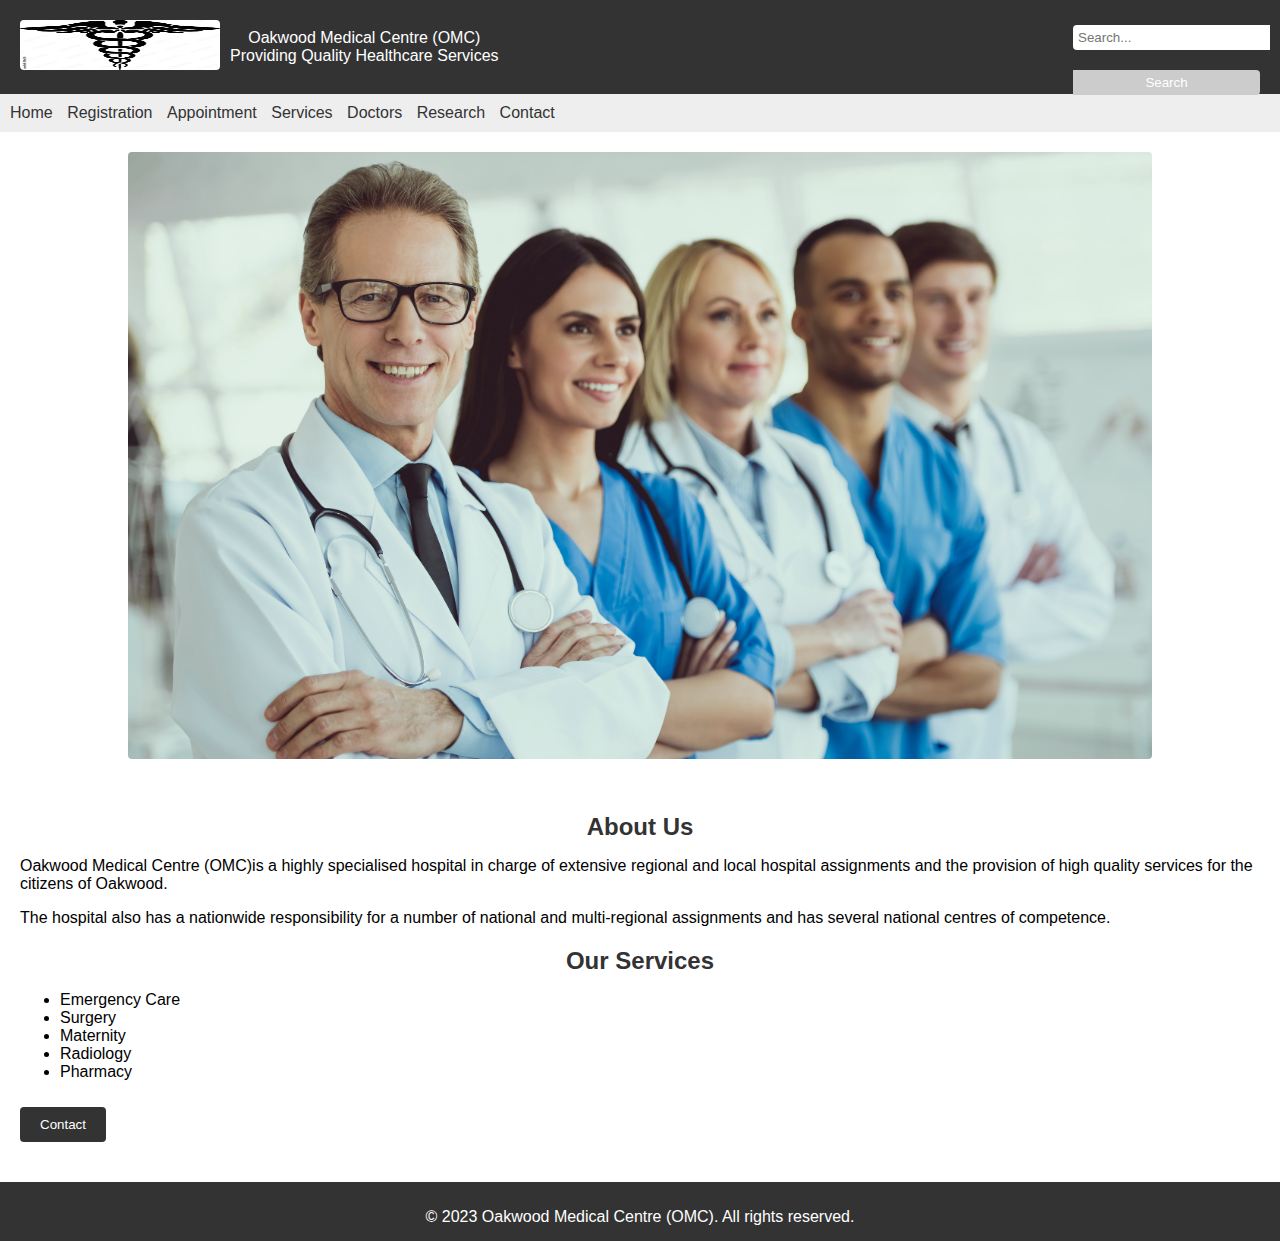
<file: index.html>
<!DOCTYPE html>
<html>

<head>
  <title>Oakwoodmedcentre</title>
  <link rel="stylesheet" type="text/css" href="styles.css">
  <link rel="icon" type="image/x-icon" href="assets/oakwoodlogored.jpg">
</head>

<body>
  <header>
    <div class="logo">
      <a href="index.html"> <img src="assets/oakwood logo.jpg" alt="Hospital Logo "></a>
    </div>
    <div class="header-text">
      <p>Oakwood Medical Centre (OMC)</p>
      <p>Providing Quality Healthcare Services</p>
    </div>
  </header>
  <nav>
    <ul>
      <li><a href="index.html">Home</a></li>
      <li><a href="registration.html">Registration</a></li>
      <li><a href="appointment.html">Appointment</a></li>
      <li><a href="services.html">Services</a></li>
      <li><a href="doctors.html">Doctors</a></li>
      <li><a href="research.html">Research</a></li>
      <li><a href="contact.html">Contact</a></li>
    </ul>
  </nav>
  <form class="search-form">
    <input type="text" placeholder="Search..." class="search-input">
    <button type="submit" class="search-button">Search</button>
  </form>
  <div class="container">
    <img src="assets/oakwoodbackground.png" alt="Oakwood">
  </div>
  <main>
    <section id="about">
      <h2>About Us</h2>
      <p>Oakwood Medical Centre (OMC)is a highly specialised hospital in charge of extensive regional and local hospital
        assignments and the provision of high quality services for the citizens of Oakwood. </p>
      <p>The hospital also has a nationwide responsibility for a number of national and multi-regional assignments and
        has several national centres of competence.</p>
    </section>
    <section id="services">
      <h2>Our Services</h2>
      <ul>
        <li>Emergency Care</li>
        <li>Surgery</li>
        <li>Maternity</li>
        <li>Radiology</li>
        <li>Pharmacy</li>
      </ul>
      <p>
        <button id="contact-button">Contact</button>
      <div id="contact-details" style="display: none;">
        <p>Email: OMC@Oakwoodmail.com</p>
        <p>Phone: 123-456-7890</p>
        <p>Tel: (+76) 90050001</p>
        <p>Mobile: 620 90050002</p>
        <p>info(@)OakwoodMedicalCentre.co.ke</p>
        <p>support(@)OakwoodMedicalCentre.co.ke</p>
        <p>JTS Building, 13th Flr - Nairobi</p>
        <p>P.O BOX 8080 - 4040 - Nairobi</p>
      </div>
      <script>
        document.getElementById("contact-button").addEventListener("click", function () {
          var contactDetails = document.getElementById("contact-details");

          if (contactDetails.style.display === "none") {
            contactDetails.style.display = "block";
          } else {
            contactDetails.style.display = "none";
          }
        });
      </script>
      </p>
    </section>
  </main>
  <footer>
    <p>&copy; 2023 Oakwood Medical Centre (OMC). All rights reserved.</p>
  </footer>
  <script src="script.js"></script>
</body>

</html>
</file>
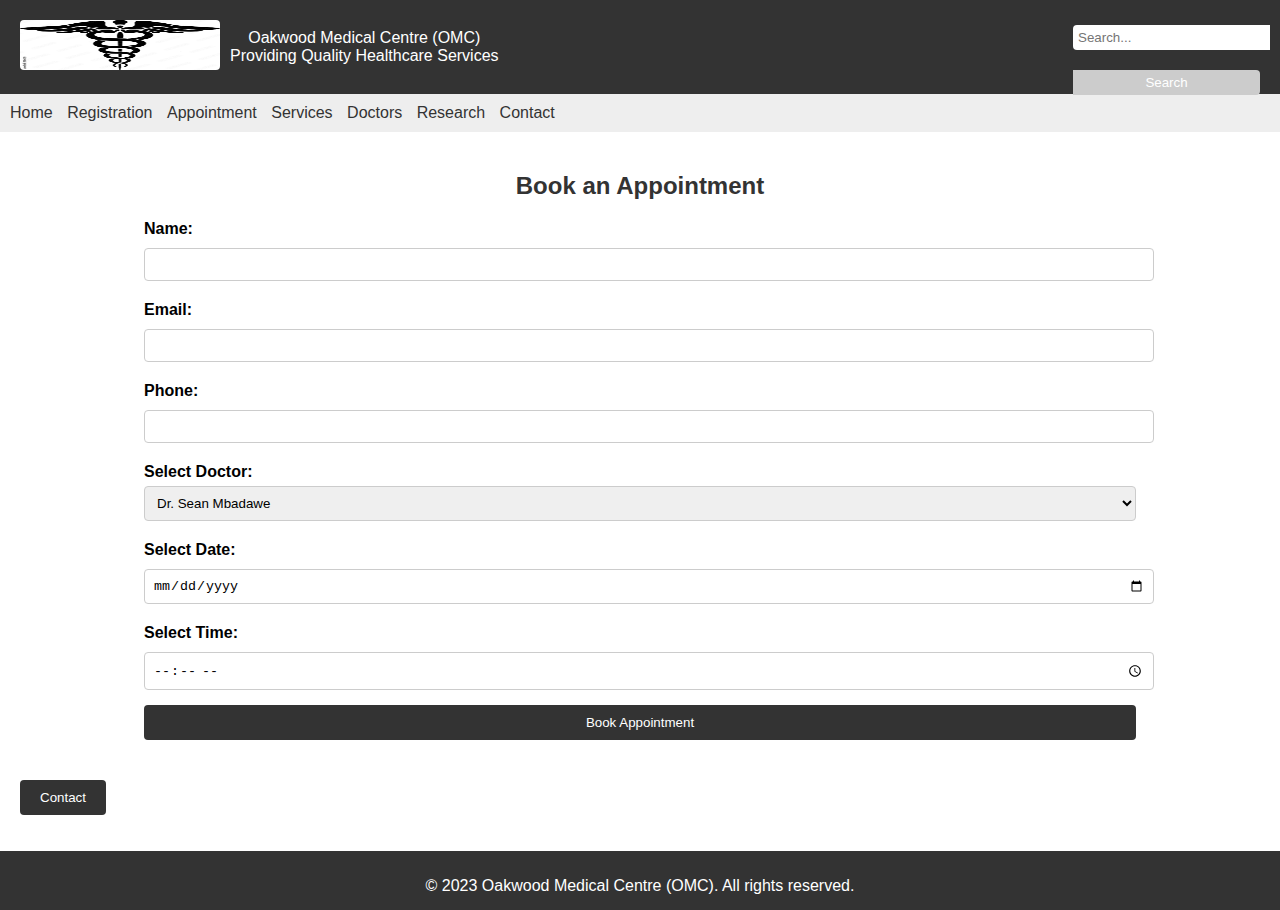
<file: appointment.html>
<!DOCTYPE html>
<html>

<head>
    <title>Oakwoodmedcentre</title>
    <link rel="stylesheet" type="text/css" href="styles.css">
    <link rel="icon" type="image/x-icon" href="assets/oakwoodlogored.jpg">
</head>

<body>
    <header>
        <div class="logo">
            <a href="index.html"> <img src="assets/oakwood logo.jpg" alt="Hospital Logo "></a>
        </div>
        <div class="header-text">
            <p>Oakwood Medical Centre (OMC)</p>
            <p>Providing Quality Healthcare Services</p>
        </div>
    </header>
    <nav>
        <ul>
            <li><a href="index.html">Home</a></li>
            <li><a href="registration.html">Registration</a></li>
            <li><a href="appointment.html">Appointment</a></li>
            <li><a href="services.html">Services</a></li>
            <li><a href="doctors.html">Doctors</a></li>
            <li><a href="research.html">Research</a></li>
            <li><a href="contact.html">Contact</a></li>
        </ul>
    </nav>
    <form class="search-form">
        <input type="text" placeholder="Search..." class="search-input">
        <button type="submit" class="search-button">Search</button>
    </form>
    <main>
        <section class="container">
            <h2>Book an Appointment</h2>
            <form id="appointment-form">
                <label for="name">Name:</label>
                <input type="text" id="name" name="name" required>

                <label for="email">Email:</label>
                <input type="email" id="email" name="email" required>

                <label for="phone">Phone:</label>
                <input type="tel" id="phone" name="phone" required>

                <label for="doctor">Select Doctor:</label>
                <select id="doctor" name="doctor">
                    <option value="Dr. Sean Mbadawe">Dr. Sean Mbadawe</option>
                    <option value="Dr.Jane Scrubs">Dr.Jane Scrubs</option>
                    <option value="Dr.Megan Pulse">Dr.Megan Pulse</option>
                    <option value="dr-jane-smith">Dr. Jane Smith</option>
                    <option value="dr-mark-johnson">Dr. Mark Johnson</option>
                </select>

                <label for="date">Select Date:</label>
                <input type="date" id="date" name="date" required>

                <label for="time">Select Time:</label>
                <input type="time" id="time" name="time" required>

                <input type="submit" value="Book Appointment">
            </form>
        </section>
        <p>
            <button id="contact-button">Contact</button>
        <div id="contact-details" style="display: none;">
            <p>Email: OMC@Oakwoodmail.com</p>
            <p>Phone: 123-456-7890</p>
            <p>Tel: (+76) 90050001</p>
            <p>Mobile: 620 90050002</p>
            <p>info(@)OakwoodMedicalCentre.co.ke</p>
            <p>support(@)OakwoodMedicalCentre.co.ke</p>
            <p>JTS Building, 13th Flr - Nairobi</p>
            <p>P.O BOX 8080 - 4040 - Nairobi</p>
        </div>
        <script>
            document.getElementById("contact-button").addEventListener("click", function () {
                var contactDetails = document.getElementById("contact-details");

                if (contactDetails.style.display === "none") {
                    contactDetails.style.display = "block";
                } else {
                    contactDetails.style.display = "none";
                }
            });
        </script>
        </p>
        </section>
    </main>
    <footer>
        <p>&copy; 2023 Oakwood Medical Centre (OMC). All rights reserved.</p>
    </footer>
    <script src="script.js"></script>
</body>

</html>
</file>
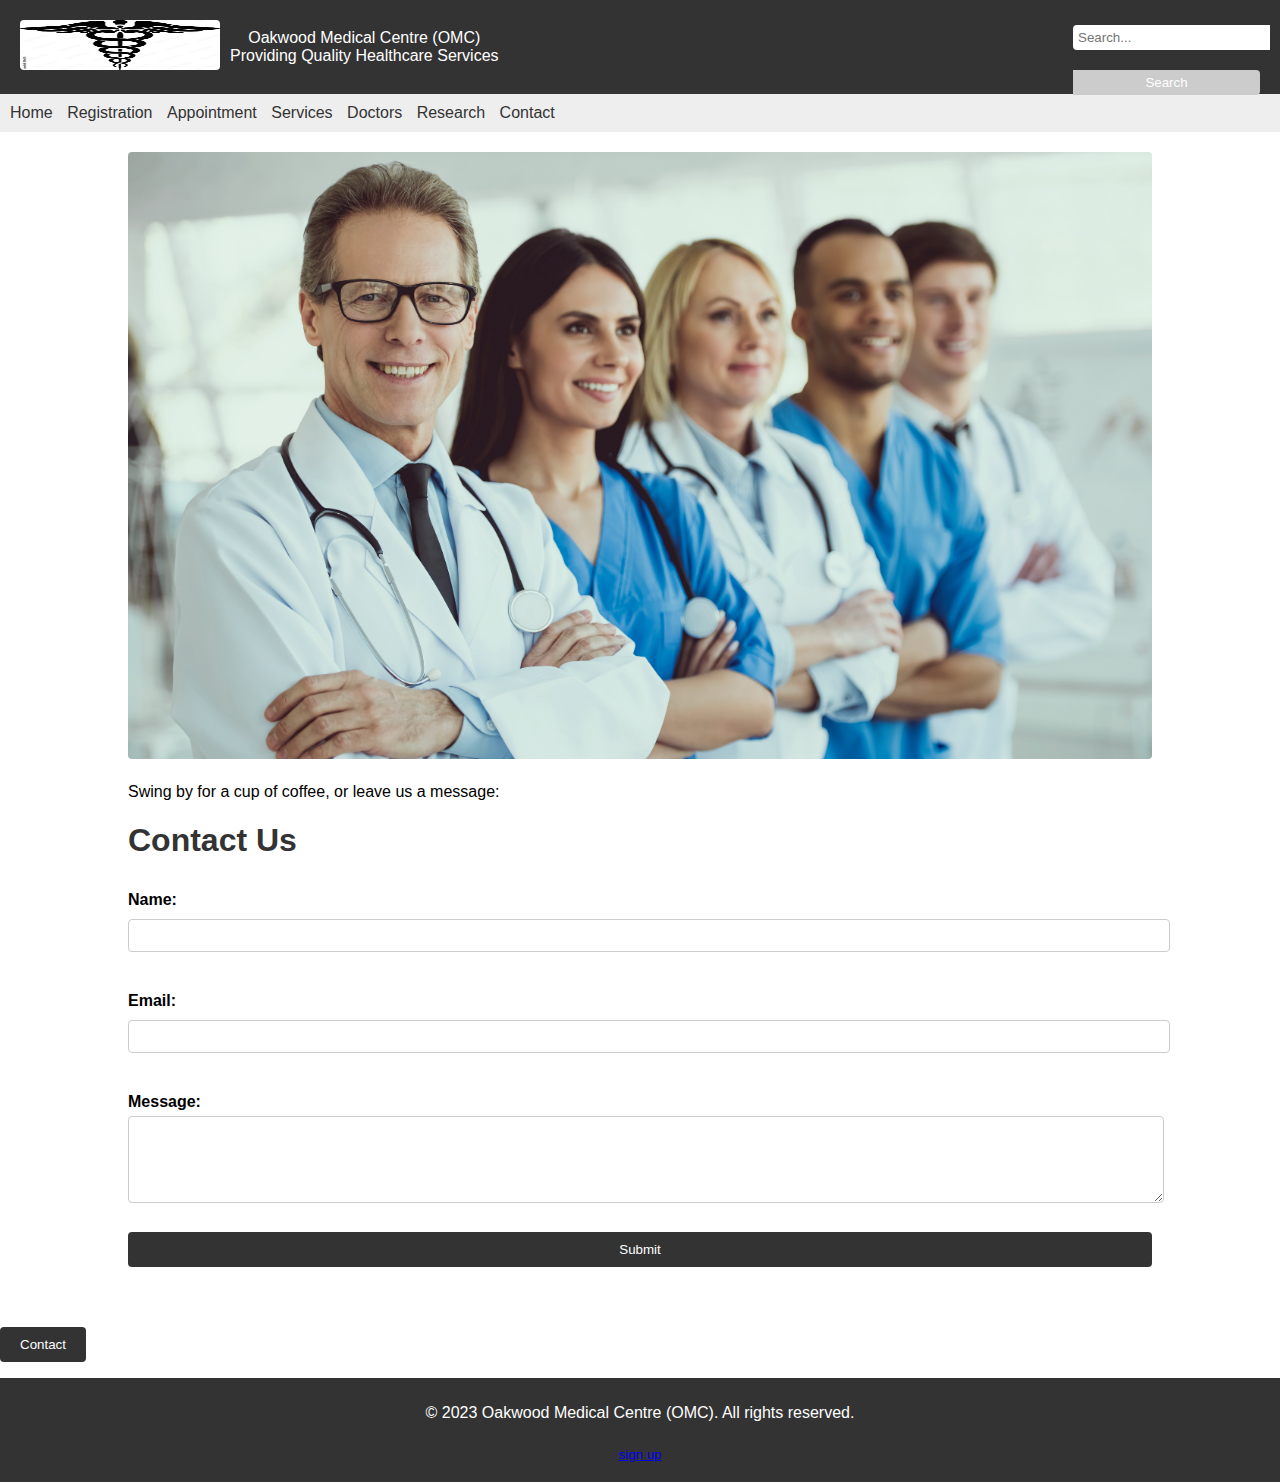
<file: contact.html>
<!DOCTYPE html>
<html>

<head>
  <title>Oakwoodmedcentre</title>
  <link rel="stylesheet" type="text/css" href="styles.css">
  <link rel="icon" type="image/x-icon" href="assets/oakwoodlogored.jpg">
</head>

<body>
  <header>
    <div class="logo">
      <a href="index.html"> <img src="assets/oakwood logo.jpg" alt="Hospital Logo "></a>
    </div>
    <div class="header-text">
      <p>Oakwood Medical Centre (OMC)</p>
      <p>Providing Quality Healthcare Services</p>
    </div>
  </header>
  <nav>
    <ul>
      <li><a href="index.html">Home</a></li>
      <li><a href="registration.html">Registration</a></li>
      <li><a href="appointment.html">Appointment</a></li>
      <li><a href="services.html">Services</a></li>
      <li><a href="doctors.html">Doctors</a></li>
      <li><a href="research.html">Research</a></li>
      <li><a href="contact.html">Contact</a></li>
      
      
      
    </ul>
  </nav>
  <form class="search-form">
    <input type="text" placeholder="Search..." class="search-input">
    <button type="submit" class="search-button">Search</button>
  </form>
  <div class="container">
    <img src="assets/oakwoodbackground.png" alt="Oakwood">
  </div>
  <div class="container">
    <p>Swing by for a cup of coffee, or leave us a message:</p>
    <h1>Contact Us</h1>
    <form id="contact-form">
      <div class="form-group">
        <label for="name">Name:</label>
        <input type="text" id="name" name="name" required>
      </div>

      <div class="form-group">
        <label for="email">Email:</label>
        <input type="email" id="email" name="email" required>
      </div>

      <div class="form-group">
        <label for="message">Message:</label>
        <textarea id="message" name="message" rows="5" required></textarea>
      </div>

      <div class="form-group">
        <input type="submit" value="Submit" onclick="submitForm(event)">
      </div>
    </form>
  </div>
  <div id="successMessage" style="display: none; color: green;">
    Message sent successfully!
  </div>

  
      <p>
        <button id="contact-button">Contact</button>
      <div id="contact-details" style="display: none;">
        <p>Email: OMC@Oakwoodmail.com</p>
        <p>Phone: 123-456-7890</p>
        <p>Tel: (+76) 90050001</p>
        <p>Mobile: 620 90050002</p>
        <p>info(@)OakwoodMedicalCentre.co.ke</p>
        <p>support(@)OakwoodMedicalCentre.co.ke</p>
        <p>JTS Building, 13th Flr - Nairobi</p>
        <p>P.O BOX 8080 - 4040 - Nairobi</p>
      </div>
      <script>
         function submitForm(event) {
      event.preventDefault();
      document.getElementById('successMessage').style.display = 'block';
    
        document.getElementById("contact-button").addEventListener("click", function () {
          var contactDetails = document.getElementById("contact-details");

          if (contactDetails.style.display === "none") {
            contactDetails.style.display = "block";
          } else {
            contactDetails.style.display = "none";
          }
        });
      </script>
      </p>
    </section>
  </main>
  <footer>
    <p>&copy; 2023 Oakwood Medical Centre (OMC). All rights reserved.</p>
    <button  id="login-button"><a href="admin/login.html">sign up</a></button>
    
  </footer>
  <script src="script.js"></script>

</body>

</html>
</file>
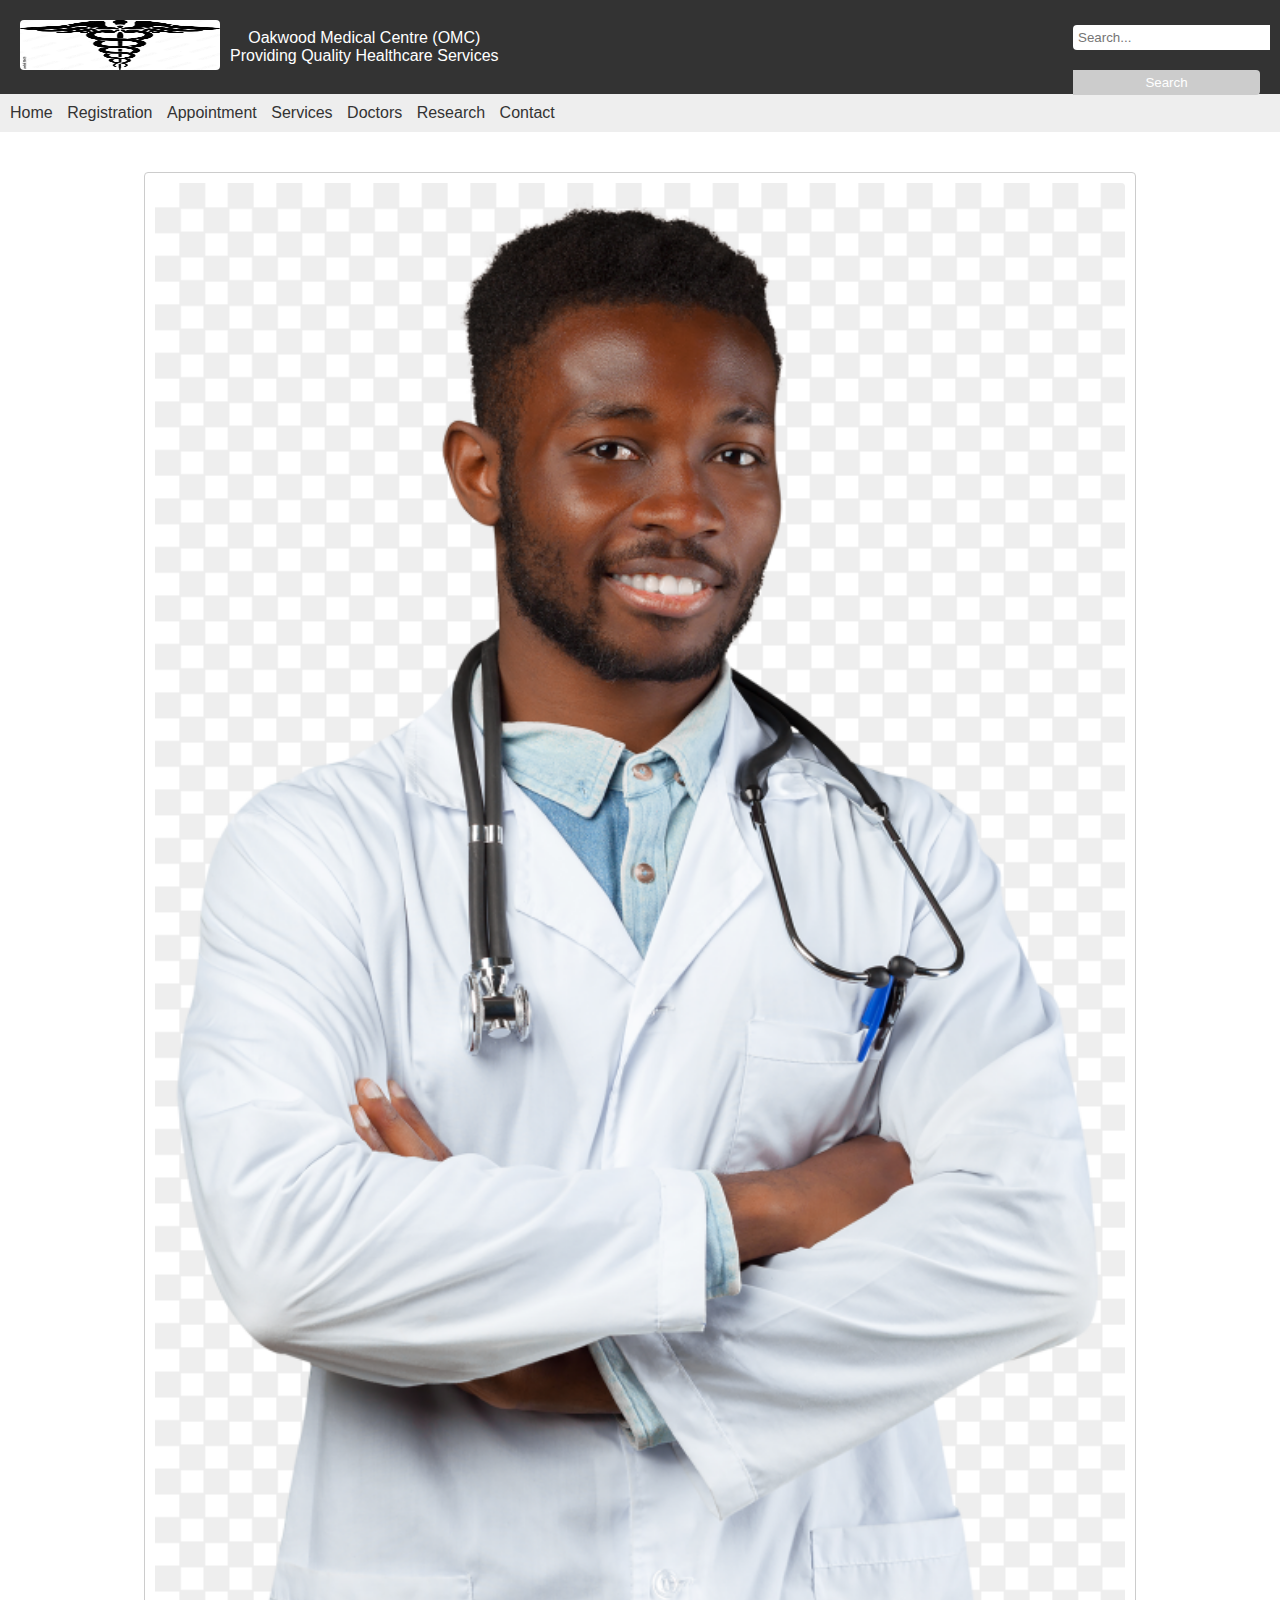
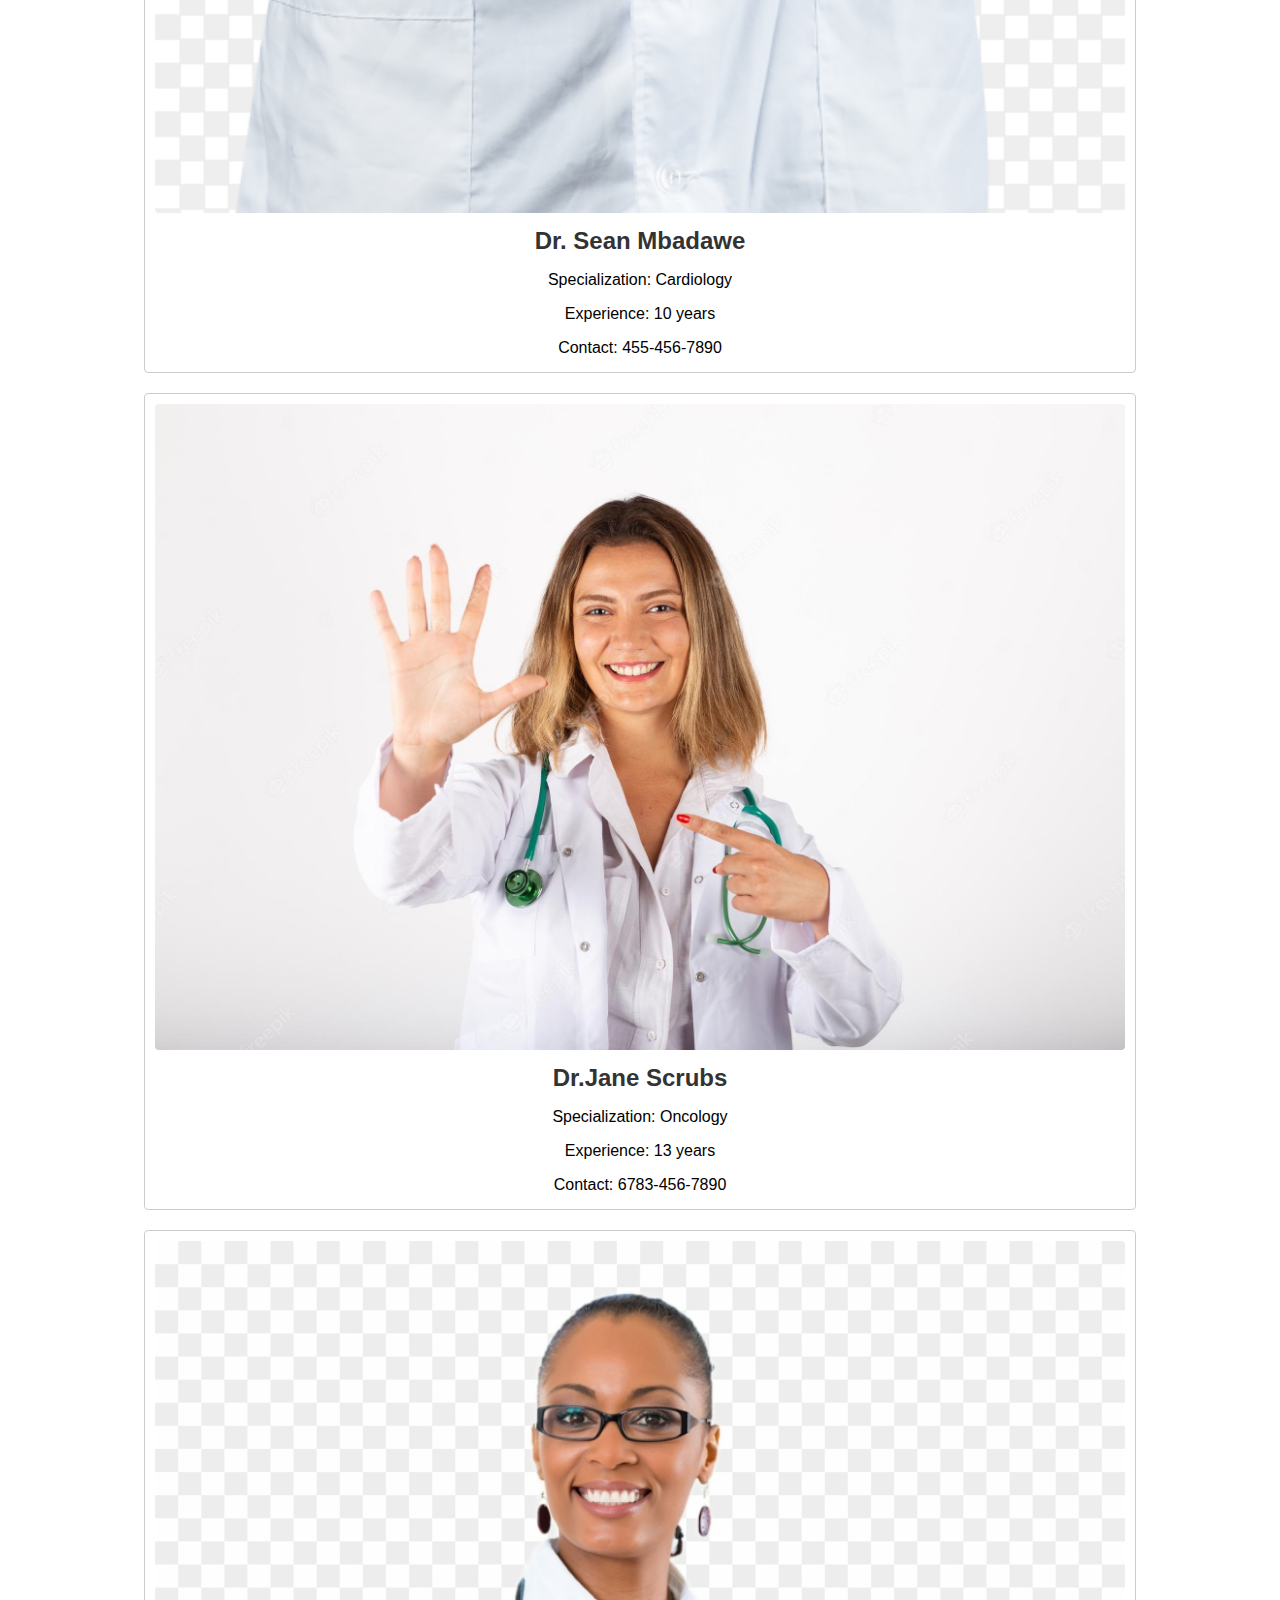
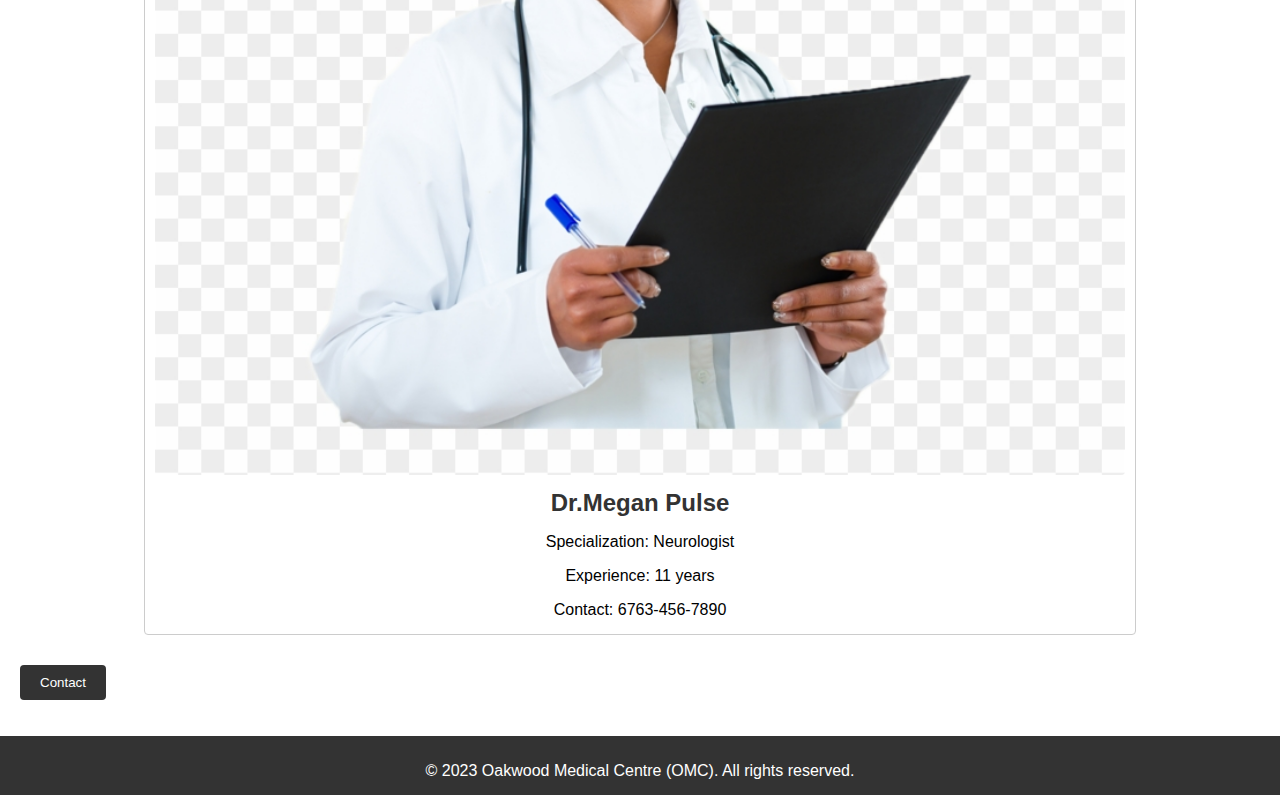
<file: doctors.html>
<!DOCTYPE html>
<html>
<head>
  <title>Oakwoodmedcentre</title>
  <link rel="stylesheet" type="text/css" href="styles.css">
  <link rel="icon" type="image/x-icon" href="assets/oakwoodlogored.jpg">
</head>
<body>
  <header>
    <div class="logo">
      <a href="index.html"> <img src="assets/oakwood logo.jpg" alt="Hospital Logo "></a>
    </div>
    <div class="header-text">
      <p>Oakwood Medical Centre (OMC)</p>
      <p>Providing Quality Healthcare Services</p>
    </div>
  </header>
  <nav>
    <ul>
      <li><a href="index.html">Home</a></li>
      <li><a href="registration.html">Registration</a></li>
      <li><a href="appointment.html">Appointment</a></li>
      <li><a href="services.html">Services</a></li>
      <li><a href="doctors.html">Doctors</a></li>
      <li><a href="research.html">Research</a></li>
      <li><a href="contact.html">Contact</a></li>
    </ul>
  </nav>
  <form class="search-form">
    <input type="text" placeholder="Search..." class="search-input">
    <button type="submit" class="search-button">Search</button>
  </form>
  <main>
    <section class="container">
        <div id="doctor-info" class="doctor">
            <img id="doctor-image" src="assets/johnndo.png" alt="Doctor">
            <h2 id="doctor-name">Dr. Sean Mbadawe</h2>
            <p id="doctor-specialization">Specialization: Cardiology</p>
            <p id="doctor-experience">Experience: 10 years</p>
            <p id="doctor-contact">Contact: 455-456-7890</p>
        </div>
    </section>
    <section class="container">
        <div id="doctor-info" class="doctor">
            <img id="doctor-image" src="assets/janedoe2.jpg" alt="Doctor">
            <h2 id="doctor-name">Dr.Jane Scrubs </h2>
            <p id="doctor-specialization">Specialization: Oncology</p>
            <p id="doctor-experience">Experience: 13 years</p>
            <p id="doctor-contact">Contact: 6783-456-7890</p>
        </div>
    </section>
    <section class="container">
        <div id="doctor-info" class="doctor">
            <img id="doctor-image" src="assets/janendo2.jpg" alt="Doctor">
            <h2 id="doctor-name">Dr.Megan Pulse </h2>
            <p id="doctor-specialization">Specialization: Neurologist</p>
            <p id="doctor-experience">Experience: 11 years</p>
            <p id="doctor-contact">Contact: 6763-456-7890</p>
        </div>
    </section>
      <p>
        <button id="contact-button">Contact</button>
      <div id="contact-details" style="display: none;">
        <p>Email: OMC@Oakwoodmail.com</p>
        <p>Phone: 123-456-7890</p>
        <p>Tel: (+76) 90050001</p>
        <p>Mobile: 620 90050002</p>
        <p>info(@)OakwoodMedicalCentre.co.ke</p>
        <p>support(@)OakwoodMedicalCentre.co.ke</p>
        <p>JTS Building, 13th Flr - Nairobi</p>
        <p>P.O BOX 8080 - 4040 - Nairobi</p>
      </div>
      <script>
        document.getElementById("contact-button").addEventListener("click", function () {
          var contactDetails = document.getElementById("contact-details");

          if (contactDetails.style.display === "none") {
            contactDetails.style.display = "block";
          } else {
            contactDetails.style.display = "none";
          }
        });
      </script>
      </p>
    </section>
  </main>
  <footer>
    <p>&copy; 2023 Oakwood Medical Centre (OMC). All rights reserved.</p>
  </footer>
  <script src="script.js"></script>
</body>
</html>
</file>
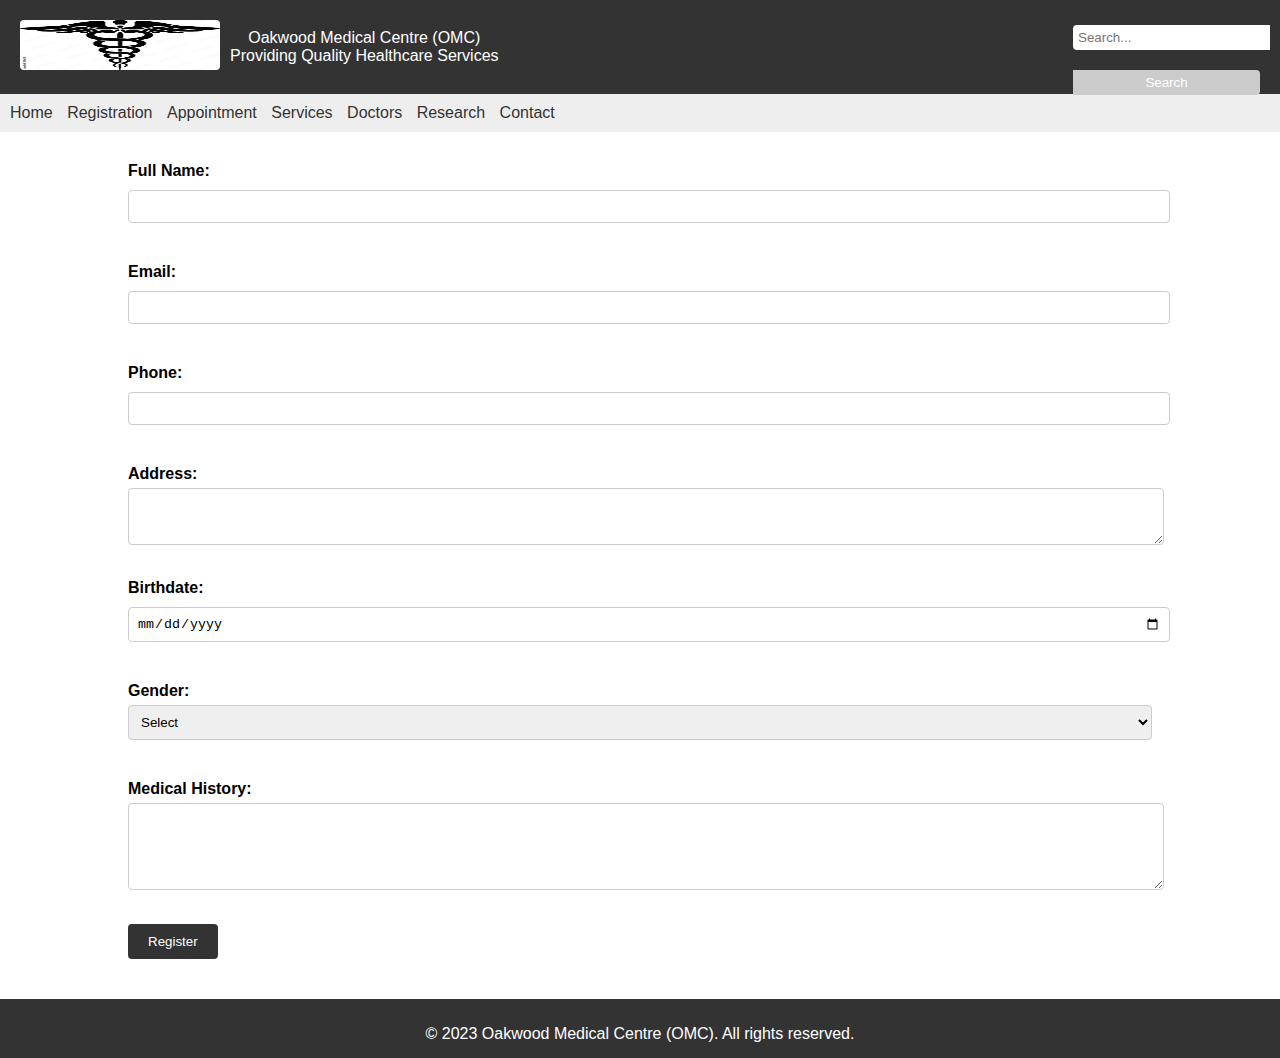
<file: registration.html>
<!DOCTYPE html>
<html>

<head>
  <title>Hospital Services - Oakwood Medical Centre (OMC)</title>
  <link rel="stylesheet" type="text/css" href="styles.css">
  <link rel="icon" type="image/x-icon" href="assets/oakwoodlogored.jpg">
</head>
<body>
  <header>
    <div class="logo">
      <a href="index.html"> <img src="assets/oakwood logo.jpg" alt="Hospital Logo "></a>
    </div>
    <div class="header-text">
      <p>Oakwood Medical Centre (OMC)</p>
      <p>Providing Quality Healthcare Services</p>
    </div>
  </header>
  <nav>
    <ul>
      <li><a href="index.html">Home</a></li>
      <li><a href="registration.html">Registration</a></li>
      <li><a href="appointment.html">Appointment</a></li>
      <li><a href="services.html">Services</a></li>
      <li><a href="doctors.html">Doctors</a></li>
      <li><a href="research.html">Research</a></li>
      <li><a href="contact.html">Contact</a></li>
    </ul>
  </nav>
  <form class="search-form">
    <input type="text" placeholder="Search..." class="search-input">
    <button type="submit" class="search-button">Search</button>
  </form>
  <section class="container">
    <form id="registration-form">
      <div class="form-group">
        <label for="full-name">Full Name:</label>
        <input type="text" id="full-name" required>
      </div>
      <div class="form-group">
        <label for="email">Email:</label>
        <input type="email" id="email" required>
      </div>
      <div class="form-group">
        <label for="phone">Phone:</label>
        <input type="tel" id="phone" required>
      </div>
      <div class="form-group">
        <label for="address">Address:</label>
        <textarea id="address" rows="3" required></textarea>
      </div>
      <div class="form-group">
        <label for="birthdate">Birthdate:</label>
        <input type="date" id="birthdate" required>
      </div>
      <div class="form-group">
        <label for="gender">Gender:</label>
        <select id="gender" required>
          <option value="">Select</option>
          <option value="male">Male</option>
          <option value="female">Female</option>
          <option value="other">Other</option>
        </select>
      </div>
      <div class="form-group">
        <label for="medical-history">Medical History:</label>
        <textarea id="medical-history" rows="5" required></textarea>
      </div>
      <div class="form-group">
        <button type="submit">Register</button>
      </div>
    </form>
  </section>
  <script src="script.js"></script>
  <footer>
    <p>&copy; 2023 Oakwood Medical Centre (OMC). All rights reserved.</p>
  </footer>
  <script src="script.js"></script>
</body>

</html>
</file>
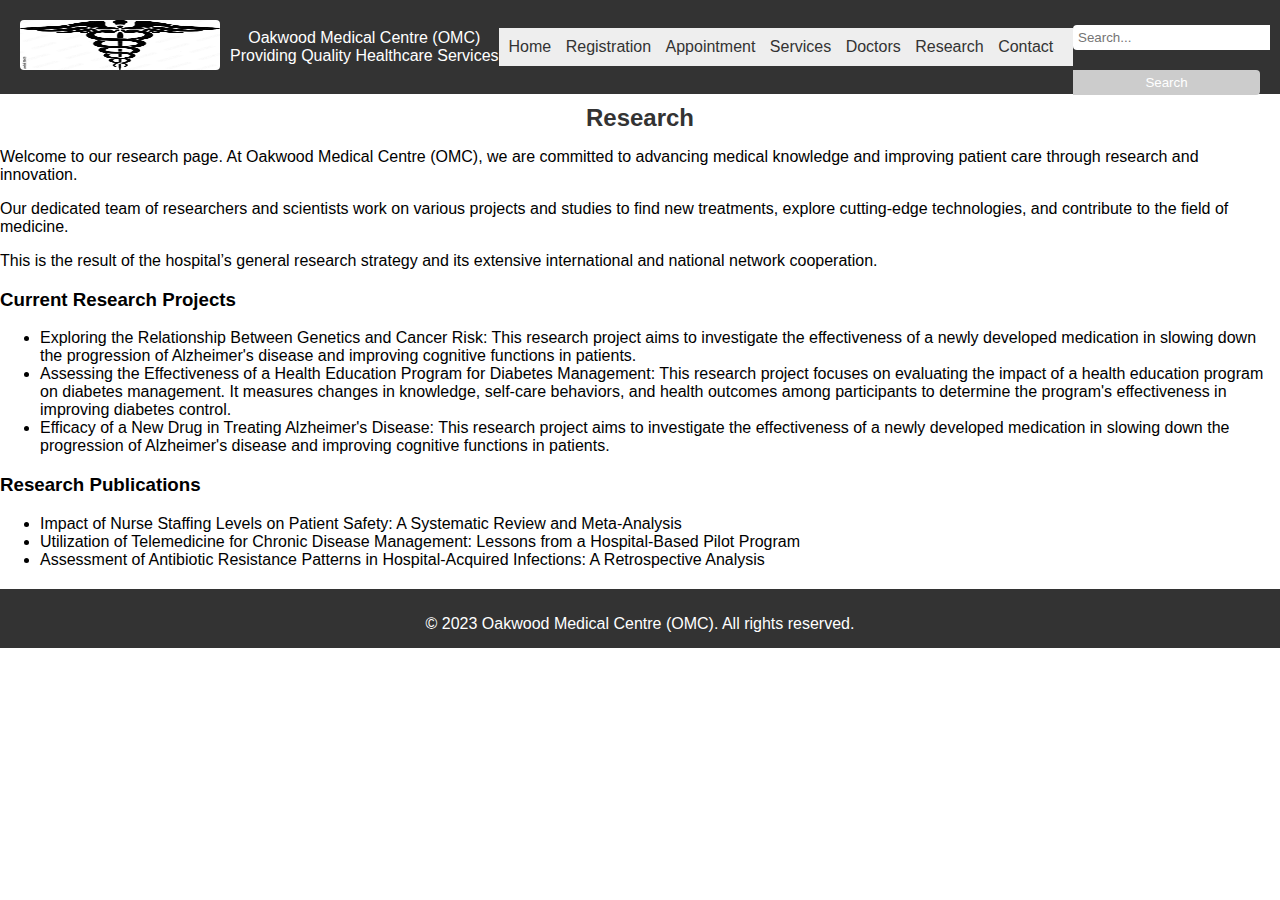
<file: research.html>
<!DOCTYPE html>
<html>
<head>
    <title>Research - Hospital Name</title>
    <link rel="stylesheet" type="text/css" href="styles.css">
    <link rel="icon" type="image/x-icon" href="assets/oakwoodlogored.jpg">
</head>
<body>
    <header>
        <div class="logo">
            <a href="index.html"> <img src="assets/oakwood logo.jpg" alt="Hospital Logo "></a>
        </div>
        <div class="header-text">
            <p>Oakwood Medical Centre (OMC)</p>
            <p>Providing Quality Healthcare Services</p>
        </div>
        <nav>
            <ul>
                <li><a href="index.html">Home</a></li>
                <li><a href="registration.html">Registration</a></li>
                <li><a href="appointment.html">Appointment</a></li>
                <li><a href="services.html">Services</a></li>
                <li><a href="doctors.html">Doctors</a></li>
                <li><a href="research.html">Research</a></li>
                <li><a href="contact.html">Contact</a></li>
            </ul>
        </nav>
        <form class="search-form">
            <input type="text" placeholder="Search..." class="search-input">
            <button type="submit" class="search-button">Search</button>
        </form>
    </header>
    <section id="research">
        <h2>Research</h2>
        <p>Welcome to our research page. At Oakwood Medical Centre (OMC), we are committed to advancing medical
            knowledge and improving patient care through research and innovation.</p>
        <p>Our dedicated team of researchers and scientists work on various projects and studies to find new treatments,
            explore cutting-edge technologies, and contribute to the field of medicine.</p>
        <p>This is the result of the hospital’s general research strategy and its extensive international and national
            network cooperation. </p>
        <h3>Current Research Projects</h3>
        <ul>
            <li>Exploring the Relationship Between Genetics and Cancer Risk: This research project aims to investigate
                the effectiveness of a newly developed medication in slowing down the progression of Alzheimer's disease
                and improving cognitive functions in patients.</li>
            <li>Assessing the Effectiveness of a Health Education Program for Diabetes Management: This research project
                focuses on evaluating the impact of a health education program on diabetes management. It measures
                changes in knowledge, self-care behaviors, and health outcomes among participants to determine the
                program's effectiveness in improving diabetes control.</li>
            <li>Efficacy of a New Drug in Treating Alzheimer's Disease: This research project aims to investigate the
                effectiveness of a newly developed medication in slowing down the progression of Alzheimer's disease and
                improving cognitive functions in patients.</li>
        </ul>
        <h3>Research Publications</h3>
        <ul>
            <li>Impact of Nurse Staffing Levels on Patient Safety: A Systematic Review and Meta-Analysis</li>
            <li>Utilization of Telemedicine for Chronic Disease Management: Lessons from a Hospital-Based Pilot Program
            </li>
            <li>Assessment of Antibiotic Resistance Patterns in Hospital-Acquired Infections: A Retrospective Analysis
            </li>
        </ul>
    </section>
   <footer>
        <p>&copy; 2023 Oakwood Medical Centre (OMC). All rights reserved.</p>
    </footer>
</body>
</html>
</file>
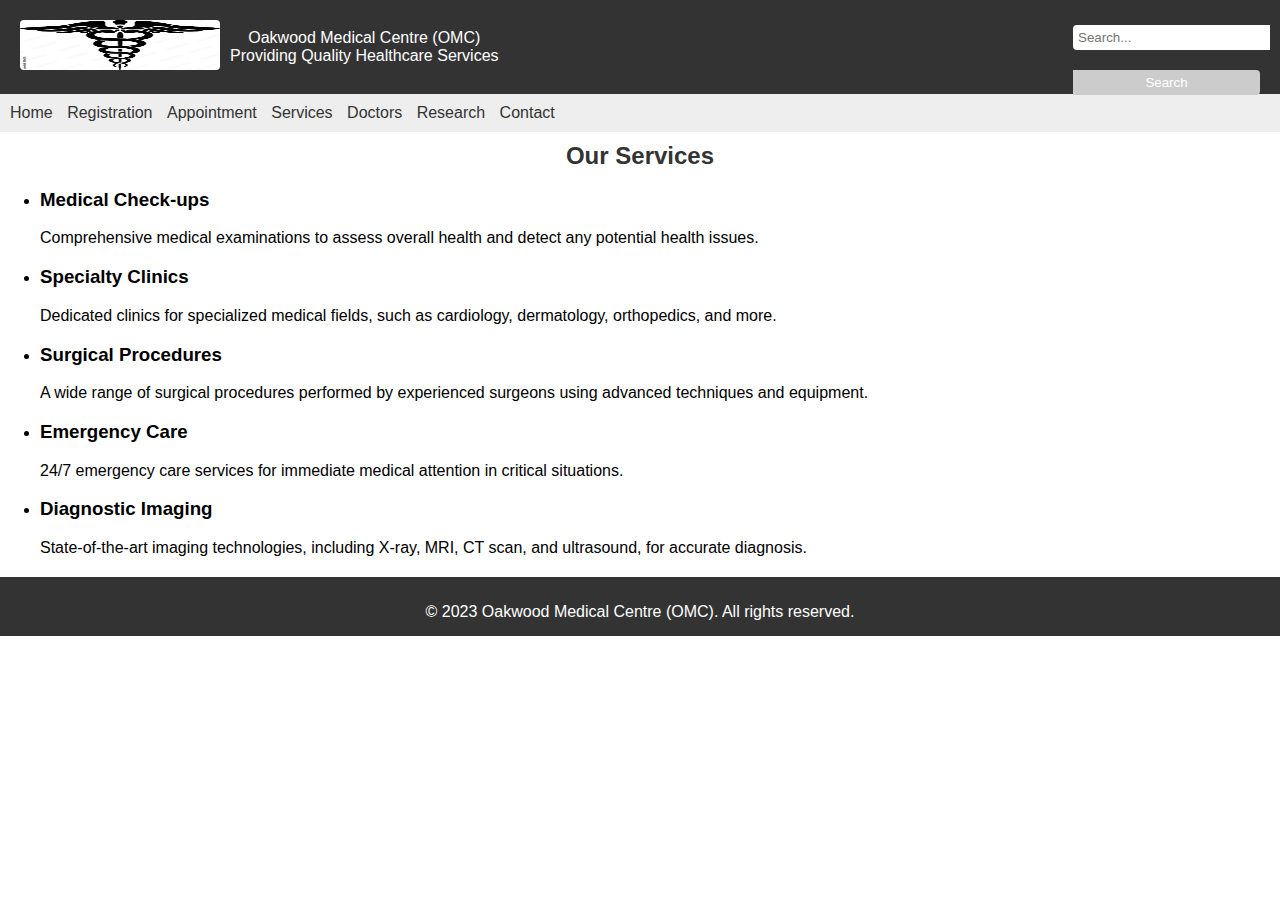
<file: services.html>
<!DOCTYPE html>
<html>
<head>
    <title>Hospital Services - Oakwood Medical Centre (OMC)</title>
    <link rel="stylesheet" type="text/css" href="styles.css">
    <link rel="icon" type="image/x-icon" href="assets/oakwoodlogored.jpg">
</head>
<body>
    <header>
        <div class="logo">
            <a href="index.html"> <img src="assets/oakwood logo.jpg" alt="Hospital Logo "></a> 
        </div>
        <div class="header-text">
          <p>Oakwood Medical Centre (OMC)</p>
          <p>Providing Quality Healthcare Services</p>
        </div>
      </header>
    
      <nav>
        <ul>
          <li><a href="index.html">Home</a></li>
          <li><a href="registration.html">Registration</a></li>
          <li><a href="appointment.html">Appointment</a></li>
          <li><a href="services.html">Services</a></li>
          <li><a href="doctors.html">Doctors</a></li>
          <li><a href="research.html">Research</a></li>
          <li><a href="contact.html">Contact</a></li>
          
        </ul>
    
        
      </nav>
      <form class="search-form">
        <input type="text" placeholder="Search..." class="search-input">
        <button type="submit" class="search-button">Search</button>
    </form>
    

    <section id="services">
        <h2>Our Services</h2>
        <ul>
            <li>
                <h3>Medical Check-ups</h3>
                <p>Comprehensive medical examinations to assess overall health and detect any potential health issues.</p>
            </li>
            <li>
                <h3>Specialty Clinics</h3>
                <p>Dedicated clinics for specialized medical fields, such as cardiology, dermatology, orthopedics, and more.</p>
            </li>
            <li>
                <h3>Surgical Procedures</h3>
                <p>A wide range of surgical procedures performed by experienced surgeons using advanced techniques and equipment.</p>
            </li>
            <li>
                <h3>Emergency Care</h3>
                <p>24/7 emergency care services for immediate medical attention in critical situations.</p>
            </li>
            <li>
                <h3>Diagnostic Imaging</h3>
                <p>State-of-the-art imaging technologies, including X-ray, MRI, CT scan, and ultrasound, for accurate diagnosis.</p>
            </li>
        </ul>
    </section>

    <footer>
        <p>&copy; 2023 Oakwood Medical Centre (OMC). All rights reserved.</p>
    </footer>

    <script src="script.js"></script>
</body>
</html>
</file>
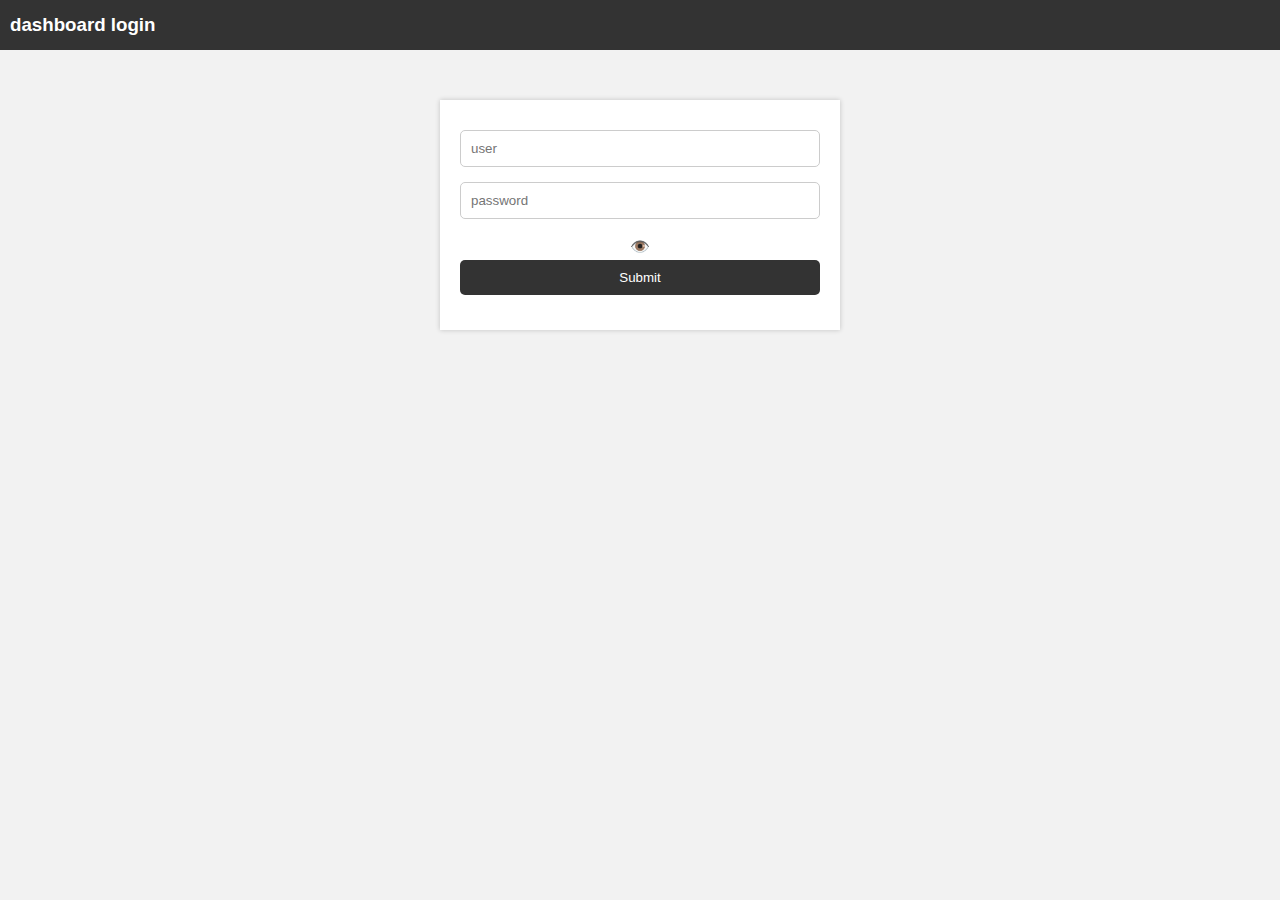
<file: admin/login.html>
<!DOCTYPE html>
<html lang="en">
<head>
  <title>form test</title>
  <link rel="stylesheet" href="style.css">
</head>
<body>
  <header>
    <h3>dashboard login</h3>
  </header>

  <section class="container">
    <form id="my-form" method="get" onsubmit="validateLogin(event)">
    
      <div id="login-error" class="msg"></div>
      <div>
        <input type="text" id="username" placeholder="user">
      </div>
      <div>
        <input type="password" id="password" placeholder="password">
        <span id="password-toggle" onclick="togglePasswordVisibility()">👁️</span>
      </div>
      <input class="btn" type="submit" value="Submit">
    </form>
    <ol id="users"></ol>
  </section>
  <script src="script.js"></script>
</body>
</html>
</file>
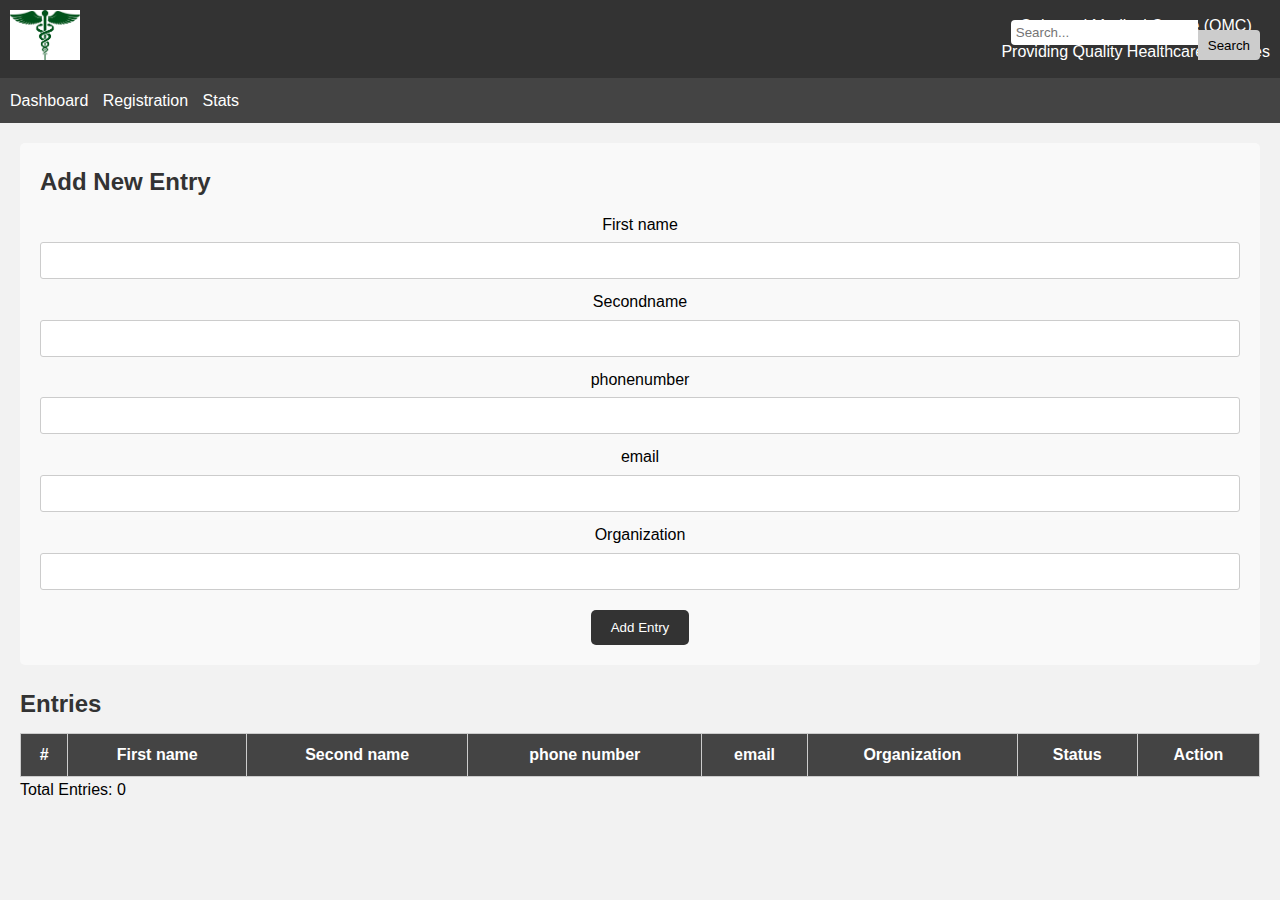
<file: admin/registration1.html>
<!DOCTYPE html>
<html>

<head>
  <title>Oakwoodmedcentre</title>
  <link rel="stylesheet" type="text/css" href="style.css">
  <link rel="icon" type="image/x-icon" href="../assets/oakwoodlogored.jpg">
</head>

<body>
  <header>
    <div class="logo">
      <a href="index.html"> <img src="../assets/oakwoodlogored.jpg" alt="Hospital Logo "></a>
    </div>
    <div class="header-text">
      <p>Oakwood Medical Centre (OMC)</p>
      <p>Providing Quality Healthcare Services</p>
    </div>
  </header>
<nav>
  <ul>
    <li><a href="admin-dashboard.html">Dashboard</a></li>
    <!-- <li><a href="appointment.html">Analytics</a></li> -->
    <!-- <li><a href="Analytics.html">Services</a></li> -->
    <!-- <li><a href="Reports.html">Reports</a></li> -->
    <li><a href="registration.html">Registration</a></li>
    <li><a href="Stats.html">Stats</a></li>
    <!-- <li><a href="Users.html">Users</a></li> -->
    <!-- <li><a href="Settings">Settings</a></li> -->
  </ul>
</nav>
<form class="search-form">
  <input type="text" placeholder="Search..." class="search-input">
  <button type="submit" class="search-button">Search</button>
</form>

<main>
  <section class="entry-form">
    <h2>Add New Entry</h2>
    <form id="new-entry-form">
      <label for="firstname">First name</label>
      <input type="text" id="firstname" required>

      <label for="secondname">Secondname</label>
      <input type="text" id="secondname" required>

      <label for="phonenumber">phonenumber</label>
      <input type="text" id="phonenumber" required>

      <label for="email">email</label>
      <input type="text" id="email" required>

      <label for="organization">Organization</label>
      <input type="text" id="organization" required>

      <button type="submit">Add Entry</button>

    </form>
  </section>
  <section class="entry-list">
    <h2>Entries</h2>
    <div id="entries-container">
      <table id="entry-table">
        <thead>
          <tr>
            <th>#</th>
            <th>First name</th>
            <th>Second name</th>
            <th>phone number</th>
            <th>email</th>
            <th>Organization</th>
            <th>Status</th>
            <th>Action</th>
          </tr>
        </thead>
        <tbody id="entry-body">
          <!-- Entry rows will can be added here -->
        </tbody>
      </table>
    </div>
    <div id="total-entries"></div>
  </section>
</main>
<script>

  let entries = [];

  function addEntry() {
    const firstname = document.getElementById('firstname').value;
    const secondname = document.getElementById('secondname').value;
    const phonenumber = document.getElementById('phonenumber').value;
    const email = document.getElementById('email').value;
    const organization = document.getElementById('organization').value;

    if (firstname && secondname && organization) {
      entries.push({ firstname, secondname, email, organization, phonenumber });
      updateEntryTable();
      document.getElementById('new-entry-form').reset();
    }
  }
  function editEntry(index) {
      const entry = entries[index];

      const url = `update-entry-form.html?firstname=${encodeURIComponent(entry.firstname)}&secondname=${encodeURIComponent(entry.secondname)}&phonenumber=${encodeURIComponent(entry.phonenumber)}&email=${encodeURIComponent(entry.email)}&organization=${encodeURIComponent(entry.organization)}`;
      
      
      window.location.href = url;
    }

  function deleteEntry(index) {
    entries.splice(index, 1);
    updateEntryTable();
  }

  function activateEntry(index) {
      entries[index].status = 'active'; 
      updateEntryTable();
    }


  function updateEntryTable() {
    const entryTable = document.getElementById('entry-body');
    entryTable.innerHTML = '';

    for (let i = 0; i < entries.length; i++) {
      const row = document.createElement('tr');

      row.innerHTML = `
      <td>${i + 1}</td> 
        <td>${entries[i].firstname}</td>
        <td>${entries[i].secondname}</td>
        <td>${entries[i].phonenumber}</td>
        <td>${entries[i].email}</td>
        <td>${entries[i].organization}</td>
        <td>${entries[i].status || 'inactive'}</td>
        
       
<td>
  <button onclick="editEntry(${i})">Edit</button>
  <button onclick="deleteEntry(${i})">Delete</button>
  <button onclick="activateEntry(${i})">Activate</button>
</td>

      `;
      
      entryTable.appendChild(row);
    }
    updateTotalEntries();
  }

  function updateTotalEntries() {
    const totalEntries = document.getElementById('total-entries');
    totalEntries.innerHTML = `Total Entries: ${entries.length}`;
  }

  document.getElementById('new-entry-form').addEventListener('submit', function (event) {
    event.preventDefault();
    addEntry();
  });

  updateEntryTable();
  
</script>
</body>

</html>
</file>
<file: styles.css>
.registration-container {
  width: 400px;
  margin: 0 auto;
}

h2 {
  text-align: center;
}

form {
  display: flex;
  flex-direction: column;
}

label {
  margin-top: 10px;
}

input {
  padding: 5px;
  margin-top: 5px;
}

button {
  padding: 10px;
  margin-top: 10px;
}
body {
  font-family: Arial, sans-serif;
  margin: 0;
  padding: 0;
}

header {
  background-color: #333;
  color: #fff;
  padding: 20px;
  display: flex;
  align-items: center;
}

.logo img {
  height: 50px;
  margin-right: 10px;
}

.header-text h1 {
  font-size: 24px;
  margin: 0;
}

.header-text p {
  font-size: 16px;
  margin: 0;
}

nav {
  background-color: #eee;
  padding: 10px;
}

nav ul {
  list-style-type: none;
  margin: 0;
  padding: 0;
}

nav ul li {
  display: inline-block;
  margin-right: 10px;
}

nav ul li a {
  color: #333;
  text-decoration: none;
}

main {
  padding: 20px;
}

section {
  margin-bottom: 20px;
}

h1, h2 {
  color: #333;
}

footer {
  background-color: #333;
  color: #fff;
  padding: 10px;
  text-align: center;
}
header {
  background-color: #333;
  color: #fff;
  padding: 20px;
  position: relative;
}

.search-form {
  position: absolute;
  top: 20px;
  right: 20px;
  display: flex;
}

.search-input {
  padding: 5px;
  border: none;
  border-radius: 4px 0 0 4px;
}

.search-button {
  padding: 5px 10px;
  background-color: #ccc;
  border: none;
  border-radius: 0 4px 4px 0;
  cursor: pointer;
}

body {
  font-family: Arial, sans-serif;
  margin: 0;
  padding: 0;
}

header {
  background-color: #333;
  color: #fff;
  padding: 20px;
  text-align: center;
}

.container {
  width: 80%;
  margin: 20px auto;
}

.form-group {
  margin-bottom: 20px;
}

label {
  display: block;
  font-weight: bold;
}

input, textarea, select {
  width: 100%;
  padding: 5px;
  border: 1px solid #ccc;
  border-radius: 4px;
}

button {
  padding: 10px 20px;
  background-color: #333;
  color: #fff;
  border: none;
  border-radius: 4px;
  cursor: pointer;
}

body {
  font-family: Arial, sans-serif;
  margin: 0;
  padding: 0;
}

header {
  background-color: #333;
  color: #fff;
  padding: 20px;
  text-align: center;
}

.container {
  width: 80%;
  margin: 20px auto;
}

.doctor {
  margin-bottom: 20px;
  padding: 10px;
  border: 1px solid #ccc;
  border-radius: 4px;
  text-align: center;
}

img {
  width: 200px;
  height: auto;
  border-radius: 4px;
}

h2 {
  margin-top: 10px;
}

p {
  margin-bottom: 5px;
}

body {
  font-family: Arial, sans-serif;
  margin: 0;
  padding: 0;
}

header {
  background-color: #333;
  color: #fff;
  padding: 20px;
  text-align: center;
}

.container {
  width: 80%;
  margin: 20px auto;
}

h2 {
  margin-bottom: 10px;
}

form label {
  display: block;
  margin-bottom: 5px;
}

form input,
form select {
  width: 100%;
  padding: 8px;
  margin-bottom: 10px;
}

form input[type="submit"] {
  background-color: #333;
  color: #fff;
  border: none;
  padding: 10px 20px;
  cursor: pointer;
}

form input[type="submit"]:hover {
  background-color: #555;
}
\.container {
  width: 300px; 
  height: 200px; 
  border: 1px solid #000; 
  overflow: hidden; 
}

.container img {
  width: 100%; 
  height: 100%;
  object-fit: cover; 
}
</file>
<file: admin/style.css>
/*admin dashboard css*/

button {
  padding: 10px;
  margin-top: 10px;
}
body {
  font-family: Arial, sans-serif;
  margin: 0;
  padding: 0;
}

header {
  background-color: #333;
  color: #fff;
  padding: 20px;
  display: flex;
  align-items: center;
}

.logo img {
  height: 50px;
  margin-right: 10px;
}

.header-text h1 {
  font-size: 24px;
  margin: 0;
}

.header-text p {
  font-size: 16px;
  margin: 0;
}

nav {
  background-color: #eee;
  padding: 10px;
}

nav ul {
  list-style-type: none;
  margin: 0;
  padding: 0;
}

nav ul li {
  display: inline-block;
  margin-right: 10px;
}

nav ul li a {
  color: #333;
  text-decoration: none;
}

main {
  padding: 20px;
}

section {
  margin-bottom: 20px;
}

h1, h2 {
  color: #333;
}

footer {
  background-color: #333;
  color: #fff;
  padding: 10px;
  text-align: center;
}
header {
  background-color: #333;
  color: #fff;
  padding: 20px;
  position: relative;
}

.search-form {
  position: absolute;
  top: 20px;
  right: 20px;
  display: flex;
}

.search-input {
  padding: 5px;
  border: none;
  border-radius: 4px 0 0 4px;
}

.search-button {
  padding: 5px 10px;
  background-color: #ccc;
  border: none;
  border-radius: 0 4px 4px 0;
  cursor: pointer;
}

.main-content {
  /* Styling for the main content goes here */
}


  /* Styling for table */
.statistics {
  flex-grow: 1;
  padding: 20px;
}

.statistics h2 {
  color: #333;
}

.table-container {
  margin-top: 20px;
}

table {
  width: 100%;
  border-collapse: collapse;
}

th, td {
  border: 1px solid #ccc;
  padding: 8px;
  text-align: left;
}

th {
  background-color: #f1f1f1;
  font-weight: bold;
}

tr:nth-child(even) {
  background-color: #f9f9f9;
}

tr:hover {
  background-color: #ddd;
}

/* ctrl css */
/* Body */
body {
  font-family: Arial, sans-serif;
  margin: 0;
  padding: 0;
  font-size: 16px; /* Increase font size for better readability */
}

/* Header */
header {
  display: flex;
  justify-content: space-between;
  background-color: #333;
  color: #fff;
  padding: 10px;
}

/* Navigation */
nav {
  background-color: #444;
  padding: 10px;
}

nav ul {
  list-style-type: none;
  padding: 0;
  margin: 0;
}

nav ul li {
  display: inline-block;
  margin-right: 10px;
}

nav ul li a {
  text-decoration: none;
  color: #fff;
}

/* Container */
.container {
  max-width: 1200px;
  margin: 20px auto;
  text-align: center;
}

/* Main Content */
.main {
  margin: 20px;
}

/* Entry Form */
.entry-form {
  margin-bottom: 20px;
  padding: 20px; /* Add padding for spacing */
  background-color: #f9f9f9; /* Add a light background color */
  border-radius: 5px; /* Add rounded corners */
}

.entry-form h2 {
  margin-bottom: 10px;
}

.entry-form label {
  display: block;
  margin-bottom: 5px;
}

.entry-form input {
  width: 100%;
  padding: 10px; /* Increase padding for better input field appearance */
  margin-bottom: 10px;
  border: 1px solid #ccc; /* Add a border to input fields */
  border-radius: 3px; /* Add rounded corners */
}

.entry-form button {
  background-color: #333;
  color: #fff;
  padding: 10px 20px; /* Increase padding for better button appearance */
  border: none;
  cursor: pointer;
  border-radius: 5px; /* Add rounded corners */
}

/* Entry List */
.entry-list h2 {
  margin-bottom: 10px;
}

.entry-list table {
  width: 100%;
  border-collapse: collapse;
}

.entry-list table th,
.entry-list table td {
  border: 1px solid #ccc;
  padding: 8px;
  text-align: center;
}

.entry-list table th {
  background-color: #444;
  color: #fff;
}

.entry-list table button {
  background-color: #333;
  color: #fff;
  padding: 5px 10px;
  border: none;
  cursor: pointer;
  border-radius: 5px; /* Add rounded corners */
}
* {
  margin: 0;
  padding: 0;
  box-sizing: border-box;
}

body {
  font-family: Arial, Helvetica, sans-serif;
  line-height: 1.6;
}



body {
  font-family: Arial, sans-serif;
  margin: 0;
  padding: 0;
  background-color: #f2f2f2;
}

header {
  background-color: #333;
  color: #fff;
  text-align: center;
  padding: 10px;
}

.container {
  width: 400px;
  margin: 50px auto;
  background-color: #fff;
  padding: 20px;
  box-shadow: 0 0 5px rgba(0, 0, 0, 0.2);
}

form {
  text-align: center;
}

h4 {
  margin-top: 0;
}

input {
  width: 100%;
  padding: 10px;
  margin-bottom: 15px;
  border: 1px solid #ccc;
  border-radius: 5px;
}

#password-toggle {
  cursor: pointer;
}

.btn {
  background-color: #333;
  color: #fff;
  padding: 10px 20px;
  border: none;
  border-radius: 5px;
  cursor: pointer;
}

.msg {
  color: red;
  font-weight: bold;
  margin-bottom: 10px;
}
</file>
